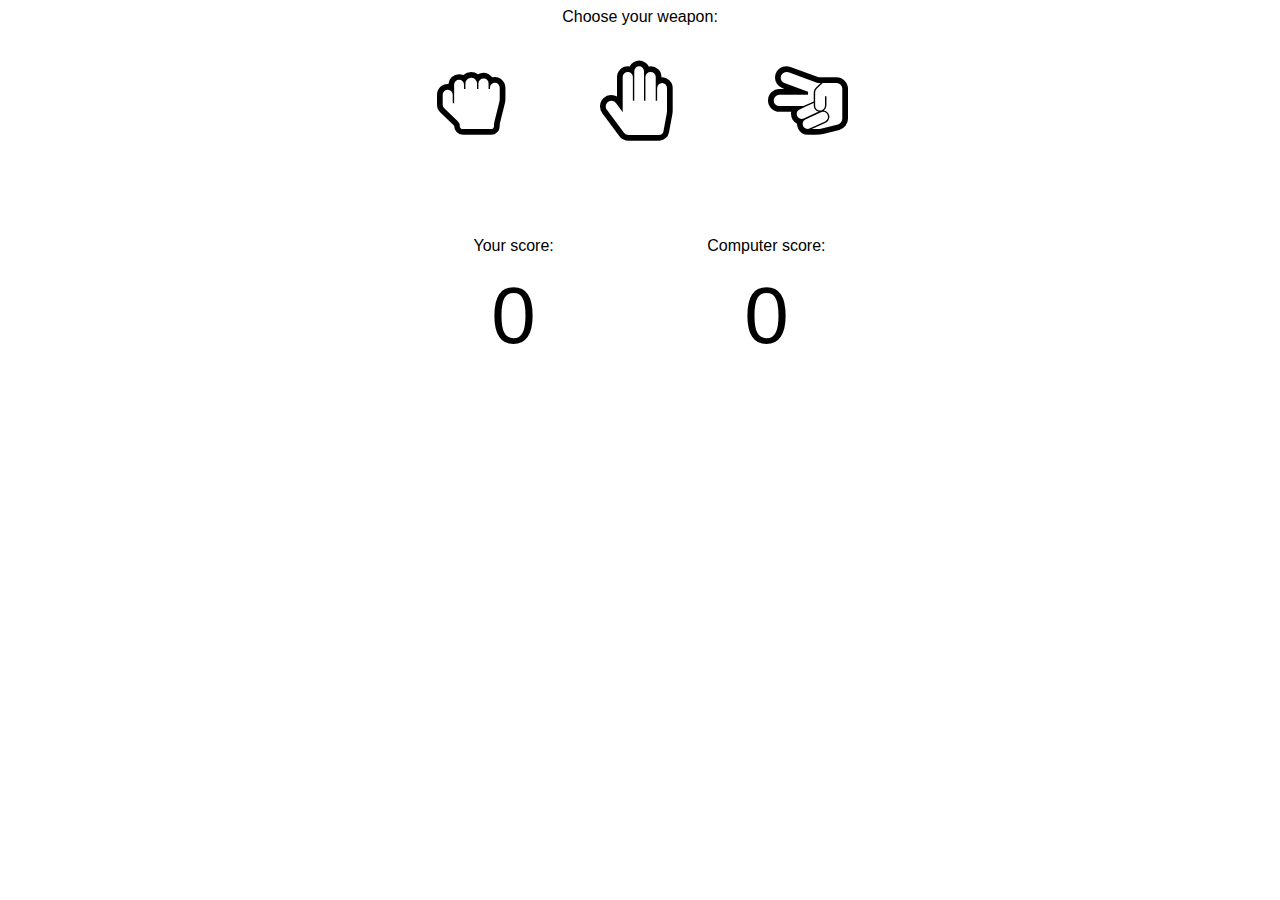
<file: index.html>
<!DOCTYPE html>
  <head>
    <title>Rock Paper Scissors</title>
    <meta charset="utf-8">
    <link rel="stylesheet" href="https://maxcdn.bootstrapcdn.com/font-awesome/4.7.0/css/font-awesome.min.css">
    <link rel="stylesheet" href="style.css">
  </head>
  <body>
    <div class="container">
      <span>Choose your weapon:</span>
      <div class="weapons">
        <div><i class="fa fa-hand-rock-o weapon" aria-hidden="true" data-weapon="rock"></i></div>
        <div><i class="fa fa-hand-paper-o weapon" aria-hidden="true" data-weapon="paper"></i></div>
        <div><i class="fa fa-hand-scissors-o weapon" aria-hidden="true" data-weapon="scissors"></i></div>
      </div>

      <div class="scoreboard">
        <div class="board">
          <span>Your score:<br></span>
          <span id="player-score" class="score">0</span>
        </div>
        <div class="board">
          <span>Computer score:<br></span>
          <span id="computer-score" class="score">0</span>
        </div>
      </div>

      <div class="round-weapons">
        <div class="round-weapon" id="player-weapon">
        </div>
        <div class="round-weapon" id="computer-weapon">
        </div>
      </div>

      <div id="game-result" class="game-result">
      </div>

      <div id="play-again" class="play-again">
        <button>Play again</button>
      </div>
    </div>

    <script type="text/javascript" src="rps.js"></script>
  </body>
</html>
</file>
<file: style.css>
.container {
  box-sizing: border-box;
  display: flex;
  flex-direction: column;
  font-family: 'Open Sans', helvetica, arial, sans;
  font-size: 80px;
  margin: 0 auto;
  text-align: center;
  width: 40%;
}

.container > div {
  margin-top: 30px;
}

.round-weapons {
  display: flex;
  flex-direction: row;
}

.round-weapon {
  flex: 0 0 50%;
}

.board {
  flex: 0 0 50%;
}

.board > span:first-child,
.container > span {
  font-size: 1rem;
}

.play-again {
  visibility: hidden;
  font-size: 1rem;
}

.play-again button {
  appearance: none;
  background-color: #2980b9;
  border-radius: 4px;
  border: none;
  color: white;
  font-size: 1rem;
  outline: none;
  padding: 8px;
}

.play-again button:hover {
  background-color: #3498db;
  cursor: pointer;
}

.scoreboard {
  display: flex;
  flex-direction: row;
}

.chosen-weapon {
  text-shadow: 0 0 1rem #2c3e50;
  transition: 0.3s;
  transform: scale(1.2);
}
.weapons {
  align-items: center;
  display: flex;
  flex-direction: row;
  width: 100%;
}

.weapons > div {
  flex: 0 0 30%;
  margin: 0 auto;
  height: 100%;
}

.weapon:hover {
  cursor: pointer;
}

.winner {
  color: #e67e22;
}

.game-result {
  color: white;
  display: inline-block;
  font-size: 50px;
  margin: 0 auto;
  width: auto;
}
</file>
